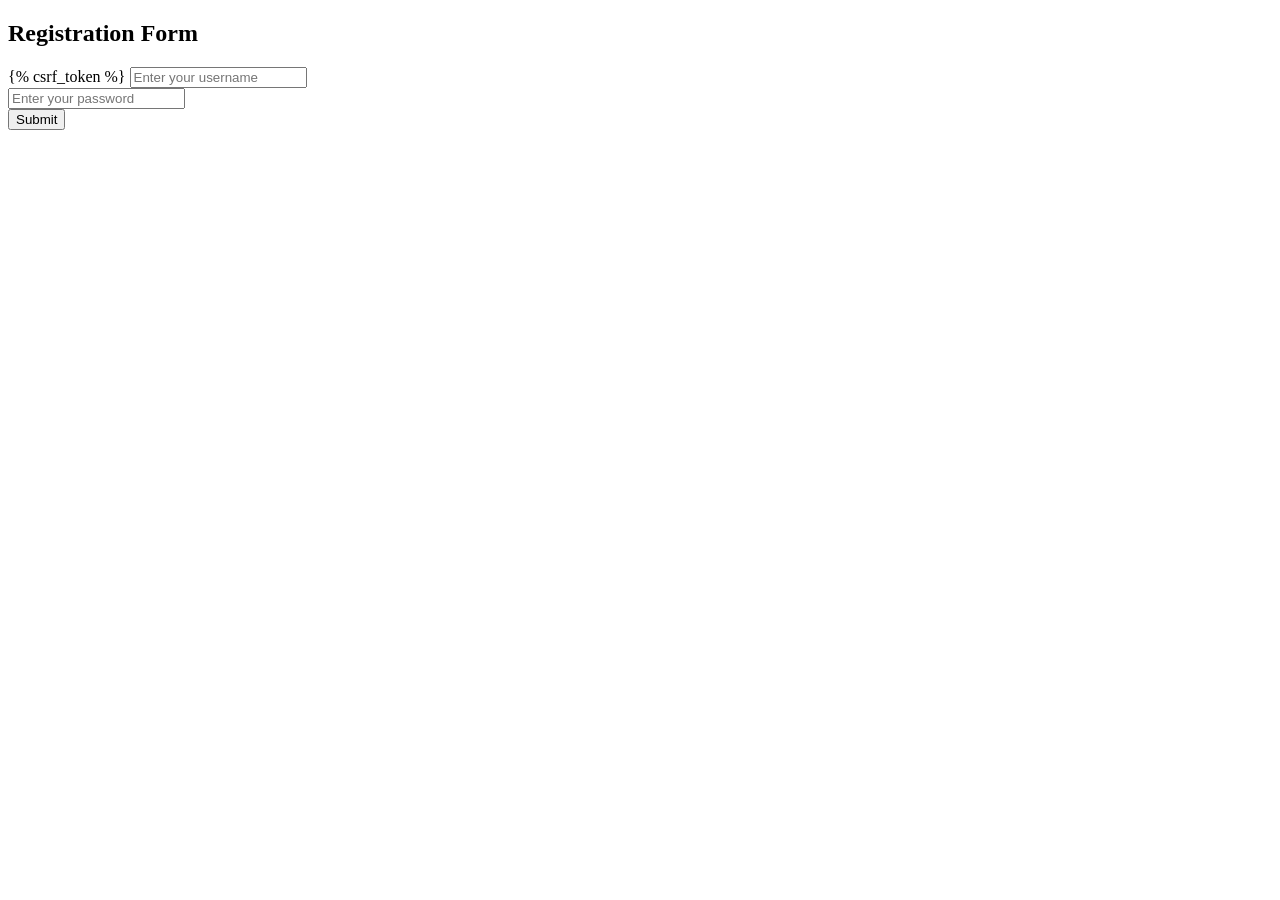
<file: newtravelproject/template/login.html>
<!DOCTYPE html>
<html lang="en">
<head>
    <meta charset="UTF-8">
    <title>login</title>
</head>
<body>
<h2> Registration Form</h2>
<form action="login" method="post">
  {% csrf_token %}
  <input type="text" name="username" placeholder="Enter your username"><br>
  <input type="password" name="password" placeholder="Enter your password"><br>
  <input type="submit">
</form>
</body>
</html>
</file>
